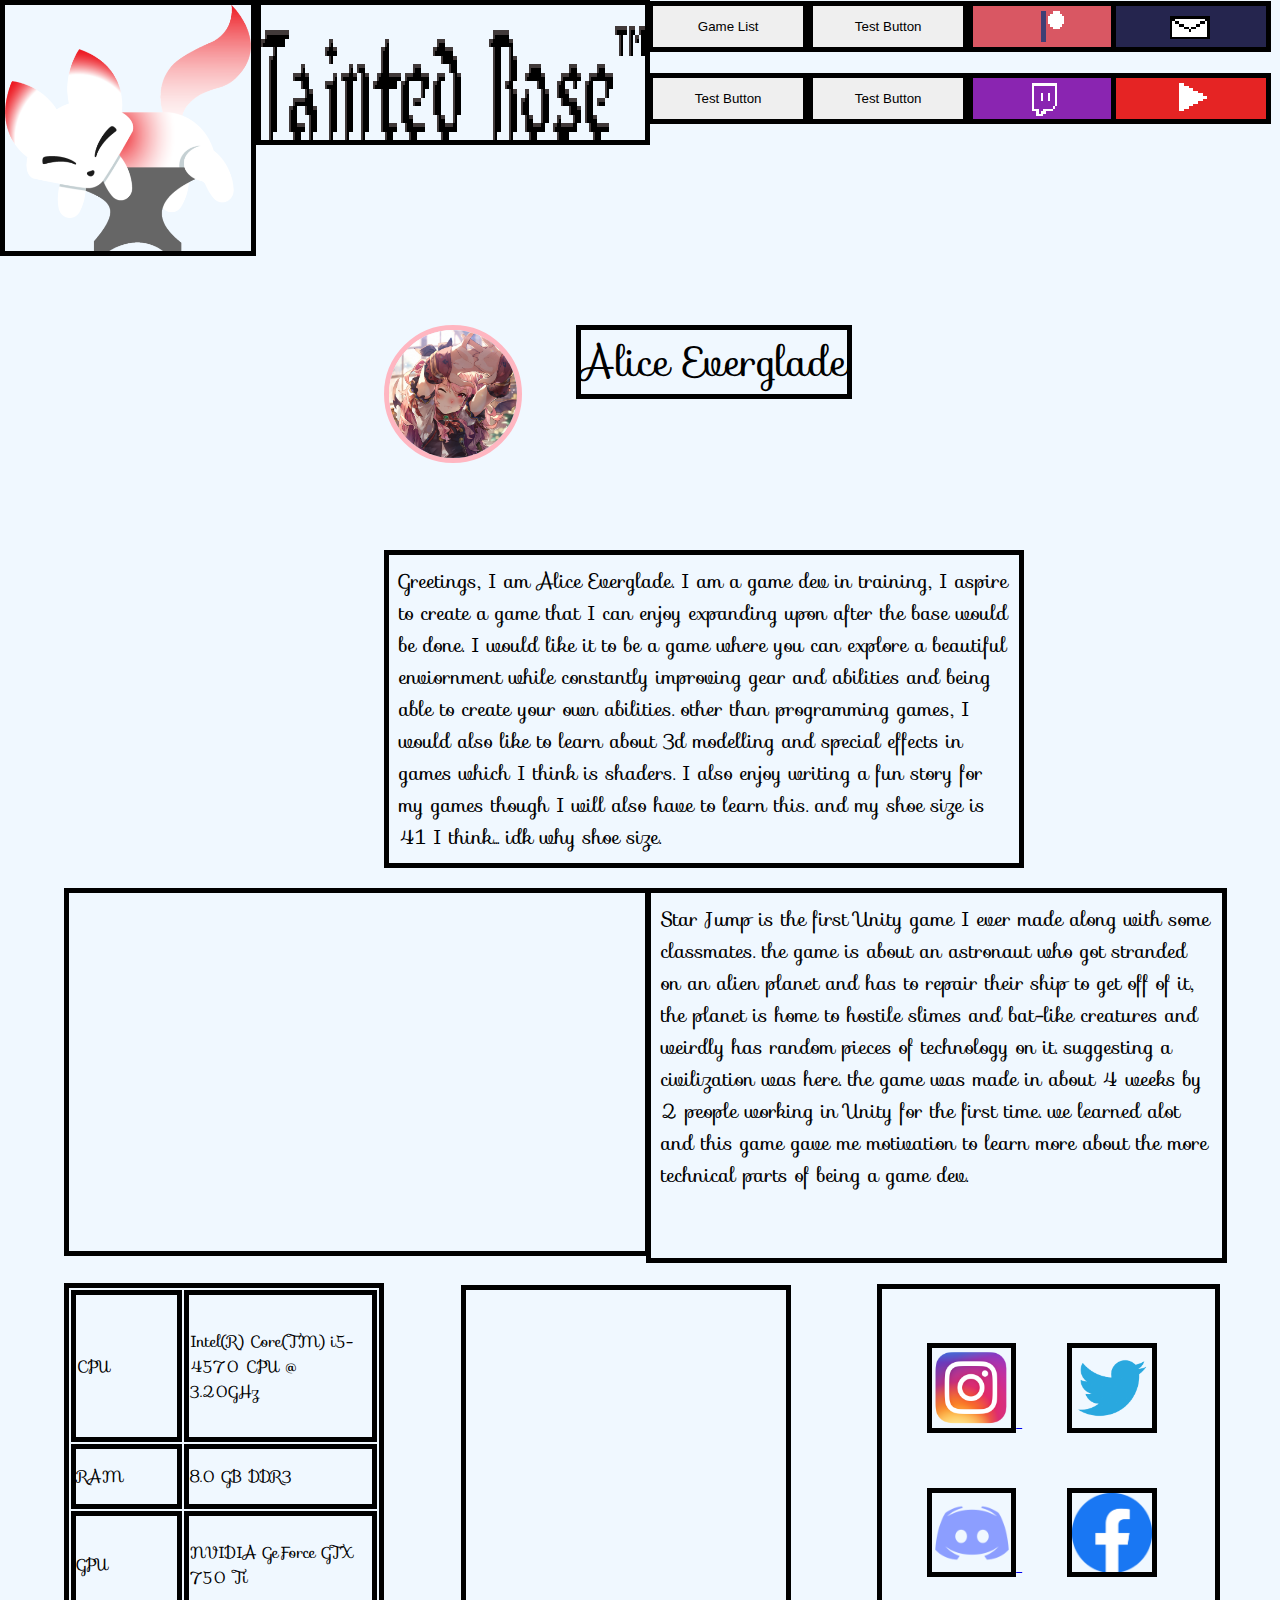
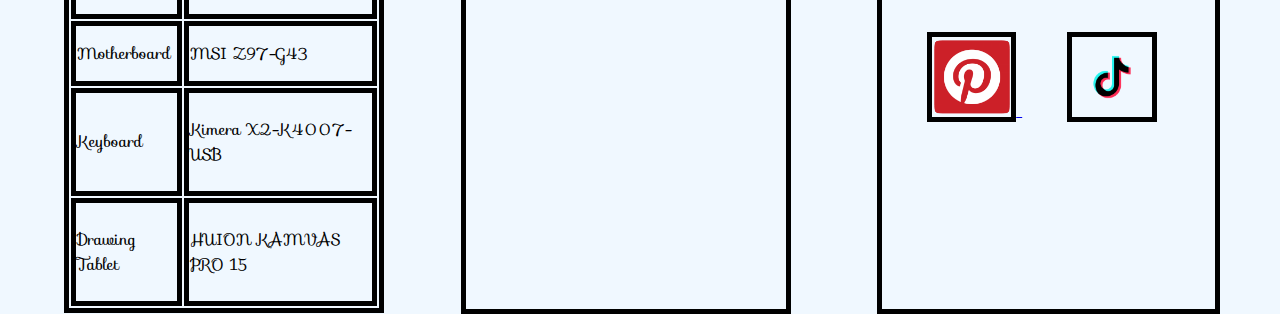
<file: Index/Index.html>
<!DOCTYPE html>
<html lang="en">
<head>
    <link href='https://fonts.googleapis.com/css?family=Sofia' rel='stylesheet'>
    <meta charset="UTF-8">
    <meta http-equiv="X-UA-Compatible" content="IE=edge">
    <meta name="viewport" content="width=device-width, initial-scale=1.0">
    <title>Tainted Rose Portfolio</title>

    <link rel="stylesheet" href="Index.css">

    <!---->
</head>
<body>
    
    <header>
    </div>
    <!--Logo-->
    <button class="Logo">
    </button>
    <!--Title-->
    <div class="Title">
        <!--some placement broke when I removed this, probably the cause of some weird margin work-->
        <h1>
            
        </h1>

    <!--HeaderButtons-->
        <button class="Button1">
            <!---->
            Game List
        </button>

        <button class="Button2">
            <!---->
            Test Button
        </button>

        <button class="Button3">
            <!---->
            Test Button
        </button>

        <button class="Button4">
            <!---->
            Test Button
        </button>

        <button class="Button5">
            <!--patreon button-->
            
        </button>

        <a href="https://www.twitch.tv/aliceeverglade" target="_blank"> 
            <button class="Button6">
        <!--twitch button-->
            </button>
        </a>

        <a href="mailto:AliceEverglade@gmail.com">
            <button class="Button7">
                <!--mail button-->
               
            </button>
        </a>  
        

        <a href="https://www.youtube.com/channel/UC_6EA-AwLvtAuzB-vlnrqQw" target="_blank"> 
            <button class="Button8">
        <!--youtube button-->
            </button>
        </a>
        

    </header>
    


    <img class="ProfilePicture" src="../Assets/Pictures/Alice Everglade square.png" alt="Alice Everglade's Profile Picture">
    <p class="NameCard">
        Alice Everglade
    </p>
    <p class="Introduction">
        Greetings, I am Alice Everglade. I am a game dev in training, I aspire to create a game that I can enjoy expanding upon
        after the base would be done. I would like it to be a game where you can explore a beautiful enviornment while constantly
        improving gear and abilities and being able to create your own abilities. other than programming games, I would also
        like to learn about 3d modelling and special effects in games which I think is shaders. I also enjoy writing a fun story
        for my games though I will also have to learn this.
        and my shoe size is 41 I think... idk why shoe size.
    </p>
    <Iframe class="StarJump" src="https://i.simmer.io/@tomD14/~4ddaa092-be9c-f883-6df1-92157a8004d7" title="Star Jump">

    </Iframe>
    <p class="StarJumpInfo">
        Star Jump is the first Unity game I ever made along with some classmates. the game is about an astronaut who got stranded
        on an alien planet and has to repair their ship to get off of it, the planet is home to hostile slimes and bat-like creatures
        and weirdly has random pieces of technology on it. suggesting a civilization was here. the game was made in about 4 weeks by 2
        people working in Unity for the first time. we learned alot and this game gave me motivation to learn more about the more technical
        parts of being a game dev.
    </p>
    <table class="PCspecs">
        <tr>
            <td class="TableCell">CPU</td>
            <td class="TableCell">Intel(R) Core(TM) i5-4570 CPU @ 3.20GHz</td>
        </tr>
        <tr>
            <td class="TableCell">RAM</td>
            <td class="TableCell">8.0 GB DDR3</td>
        </tr>
        <tr>
            <td class="TableCell">GPU</td>
            <td class="TableCell">NVIDIA GeForce GTX 750 Ti</td>
        </tr>
        <tr>
            <td class="TableCell">Motherboard</td>
            <td class="TableCell">MSI Z97-G43</td>
        </tr>
        <tr>
            <td class="TableCell">Keyboard</td>
            <td class="TableCell">Kimera X2-K4007-USB</td>
        </tr>
        <tr>
            <td class="TableCell">Drawing Tablet</td>
            <td class="TableCell">HUION KAMVAS PRO 15</td>
        </tr>
    </table>

    <div class="Socials">
        <a href="https://www.instagram.com/aliceeverglade/" target="_blank">
            <button class="InstagramButton"> </button>
        </a>

        <a href="https://twitter.com/alice_everglade" target="_blank">
            <button class="TwitterButton"> </button>
        </a>

        <a href="https://discord.gg/u7tqsjExf4" target="_blank"> 
            <button class="DiscordButton"> </button>
        </a>
        
        <a href="https://www.facebook.com/profile.php?id=100074437974473" target="_blank">
        <button class="MetaButton"> </button>
        </a>

        <a href="https://nl.pinterest.com/aliceeverglade/_saved/" target="_blank">
        <button class="PinterestButton"> </button>
        </a>
        <a href="https://www.tiktok.com/@aliceeverglade" target="_blank">
            <button class="TikTokButton"> </button>
        </a>
        

    </div>
    <Iframe class="UselessButton" src="https://theuselessweb.com/" scrolling="no">
</body>
</html>
</file>
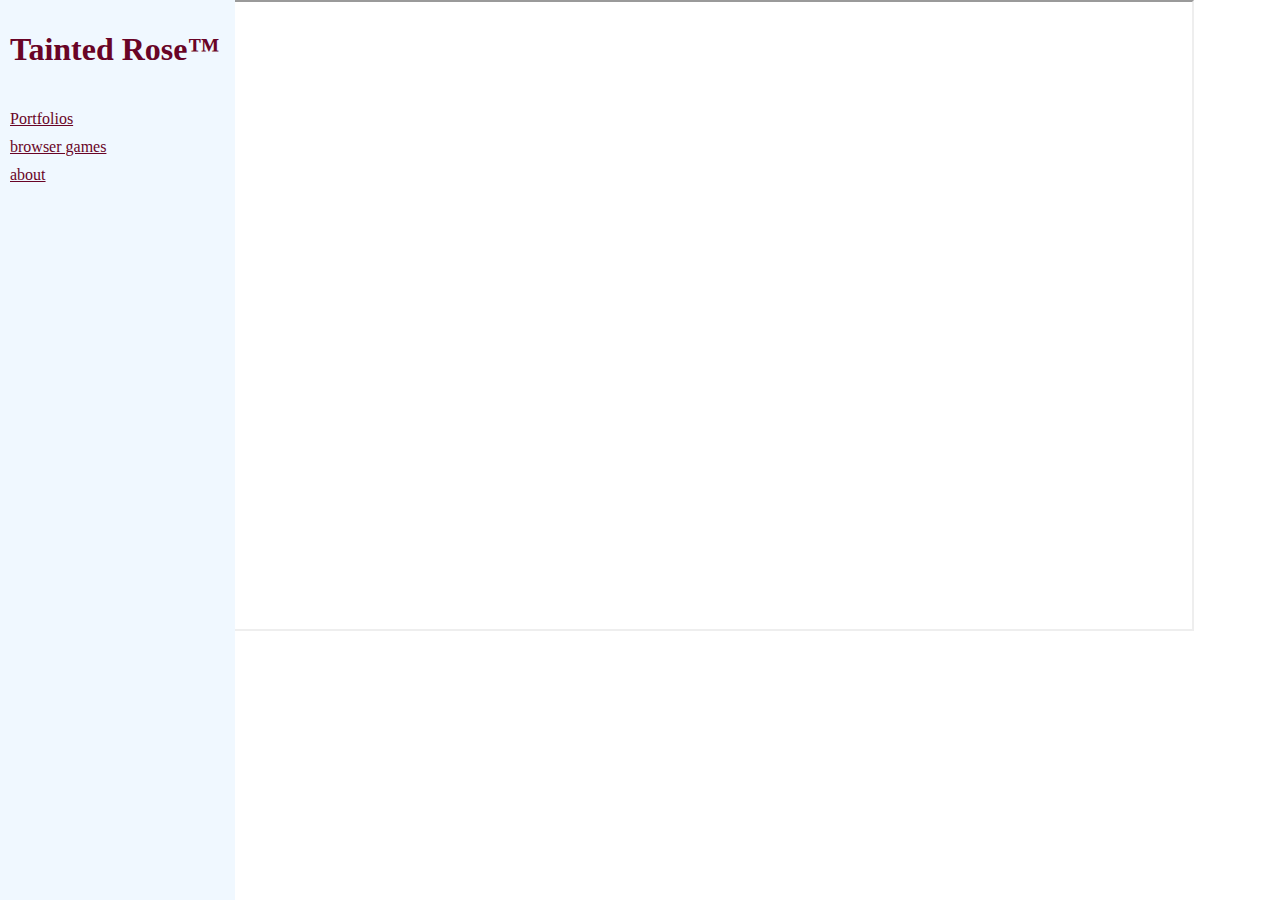
<file: games/Games.html>
<!DOCTYPE html>
<html lang="en">
<head>
    <meta charset="UTF-8">
    <meta http-equiv="X-UA-Compatible" content="IE=edge">
    <meta name="viewport" content="width=device-width, initial-scale=1.0">
    <title>TR Games</title>

    <link rel="stylesheet" href="Games.css">
</head>
<body>
    <div class="Title">
        <h1>
            Tainted Rose&trade;
        </h1>

    </div>
    <nav class="Nav">
        <a class="Links" href="../Portfolio/Portfolio.html"> Portfolios</a>
        <a class="Links" href="../games/Games.html">browser games</a>
        <a class="Links" href="../about/about.html">about</a>
    </nav>
    <div>
        <iframe class="Iframe" src="https://i.simmer.io/@tomD14/~4ddaa092-be9c-f883-6df1-92157a8004d7" title="Star Jump"></iframe> 
    </div>
    
</body>
</html>
</file>
<file: Index/Index.css>
:root{
    --TextColor: #690426;
    --BackgroundColor: aliceblue;
    --BorderColor: black;
    --HeaderSize: 20vw;

}
/**/

body{
    margin: 0;
    background-color: aliceblue;
    font-family: Sofia;
}


.Logo{
    position: absolute;
    height: var(--HeaderSize);
    width: var(--HeaderSize);
    background-color: transparent;
    background-image: url(../Assets/Pictures/TestLogo.png);
    background-size: 100% 100%;
    background-repeat: no-repeat;
    border: 5px solid var(--BorderColor);
    cursor: pointer;
}

.Title{
    position: sticky;
    height: 15vh;
    width: 30vw;
    background-color: transparent;
    background-image: url(../Assets/Pictures/Title_img.png);
    image-rendering: pixelated;
    background-size: 100% 100%;
    background-repeat: no-repeat;
    margin-left: var(--HeaderSize);
    margin-right: 50vw;
    border: 5px solid var(--BorderColor);
}

.Button1, .Button2, .Button3, .Button4, .Button5, .Button6, .Button7, .Button8{
    width: 12.5vw;
    height: 4vw;
    border: 5px solid black;
    position: absolute;
    cursor: pointer;
}
.Button1{
    margin-left: 30.25vw;
    margin-top: -2.8vh;
}
.Button2{
    margin-left: 30.25vw;
    margin-top: 5.2vh;
}
.Button3{
    margin-left: 42.75vw;
    margin-top: -2.8vh;
}
.Button4{
    margin-left: 42.75vw;
    margin-top: 5.2vh;
}
.Button5{
    /*patreon button*/
    margin-left: 55.25vw;
    margin-top: -2.8vh;
    background-color: transparent;
    background-image: url(../Assets/Pictures/Patreon\ Button.png);
    image-rendering: pixelated;
    background-size: 100% 100%;
    background-repeat: no-repeat;
}
.Button6{
    /*twitch button*/
    margin-left: 55.25vw;
    margin-top: 5.2vh;
    background-color: transparent;
    background-image: url(../Assets/Pictures/Twitch\ Button.png);
    image-rendering: pixelated;
    background-size: 100% 100%;
    background-repeat: no-repeat;
}
.Button7{
    /*mail button*/
    margin-left: 66.37vw;
    margin-top: -2.8vh;
    background-color: transparent;
    background-image: url(../Assets/Pictures/Mail\ Button.png);
    image-rendering: pixelated;
    background-size: 100% 100%;
    background-repeat: no-repeat;
}

.Button8{
    /*youtube button*/
    margin-left: 66.37vw;
    margin-top: 5.2vh;
    background-color: transparent;
    background-image: url(../Assets/Pictures/Youtube\ Button.png);
    image-rendering: pixelated;
    background-size: 100% 100%;
    background-repeat: no-repeat;
}


.ProfilePicture{
    position: absolute;
    height: 10vw;
    width: 10vw;
    margin-top: 20vh;
    margin-left: 30vw;
    border-radius: 50%;
    border: 5px solid lightpink;
}

.NameCard{
    position: absolute;
    margin-top: 20vh;
    margin-left: 45vw;
    font-size: 40px;
    border: 5px solid black;
}

.Introduction{
    border: 5px solid black;
    margin-top: 45vh;
    margin-left: 30vw;
    margin-right: 20vw;
    padding: 10px;
    font-size: 20px;
}

.StarJump{
    position: absolute;
    width: 45vw;
    height: 28vw;
    margin-left: 5vw;
    border: 5px solid black;
}

.StarJumpInfo{
    margin-left: 50.5vw;
    width: 43vw;
    height: 26.97vw;
    border: 5px solid black;
    font-size: 20px;
    padding: 10px;
}

.PCspecs{
    border: 5px solid black;
    margin-left: 5vw;
    width: 25vw;
    height: 70vh;
}

.TableCell{
    border: 5px solid black;
}

.Socials{
    border: 5px solid black;
    margin-top: -69.9vh;
    margin-left: 68.5vw;
    width: 26vw;
    height: 68.85vh;
}

.InstagramButton, .TwitterButton, .DiscordButton, .MetaButton, .PinterestButton, .TikTokButton{
    width: 7vw;
    height: 7vw;
    margin-left: 3.5vw;
    margin-top: 6vh;
    background-color: transparent;
    background-size: 100% 100%;
    background-repeat: no-repeat;
    cursor: pointer;
    border: 5px solid black;
}

.InstagramButton{
    background-image: url(../Assets/Pictures/Instagram.png);
}
.TwitterButton{
    background-image: url(../Assets/Pictures/Twitter.png);
}
.DiscordButton{
    background-image: url(../Assets/Pictures/Discord.png);
}
.MetaButton{
    background-image: url(../Assets/Pictures/Facebook.png);
}
.PinterestButton{
    background-image: url(../Assets/Pictures/Pinterest.png);
}
.TikTokButton{
    background-image: url(../Assets/Pictures/TikTok.png);

}

.UselessButton{
    position: absolute;
    border: 5px solid black;
    margin-top: -69.9vh;
    margin-left: 36vw;
    width: 25vw;
    height: 68.85vh;
}
</file>
<file: games/Games.css>
:root{
    --TextColor: #690426;
    --BackgroundColor: aliceblue;
    --TitleHeight: 10vh;
    --SideBarHeight: 90vh;
    --SideBarWidth: 13vw;
    --Padding: 10px;
    --MinSideBarSize: 215px;
}

body{
    margin: 0;
}



.Title{
    color: var(--TextColor);
    background-color: var(--BackgroundColor);
    position: fixed;
    height: var(--TitleHeight);
    width: var(--SideBarWidth);
    padding: var(--Padding);
    min-width: var(--MinSideBarSize);
}

.Nav{
    background-color: var(--BackgroundColor);
    color: var(--TextColor);
    position: fixed;
    margin-top: var(--TitleHeight);
    height: var(--SideBarHeight);
    width: var(--SideBarWidth);
    display: flex;
    flex-direction: column;
    padding: var(--Padding);
    min-width: var(--MinSideBarSize);
}

.Links{
    color: var(--TextColor);
    padding-top: var(--Padding);
}

.Iframe{
    width: 78vw;
    height: 49vw;
    margin-left: 15vw;
}
</file>
